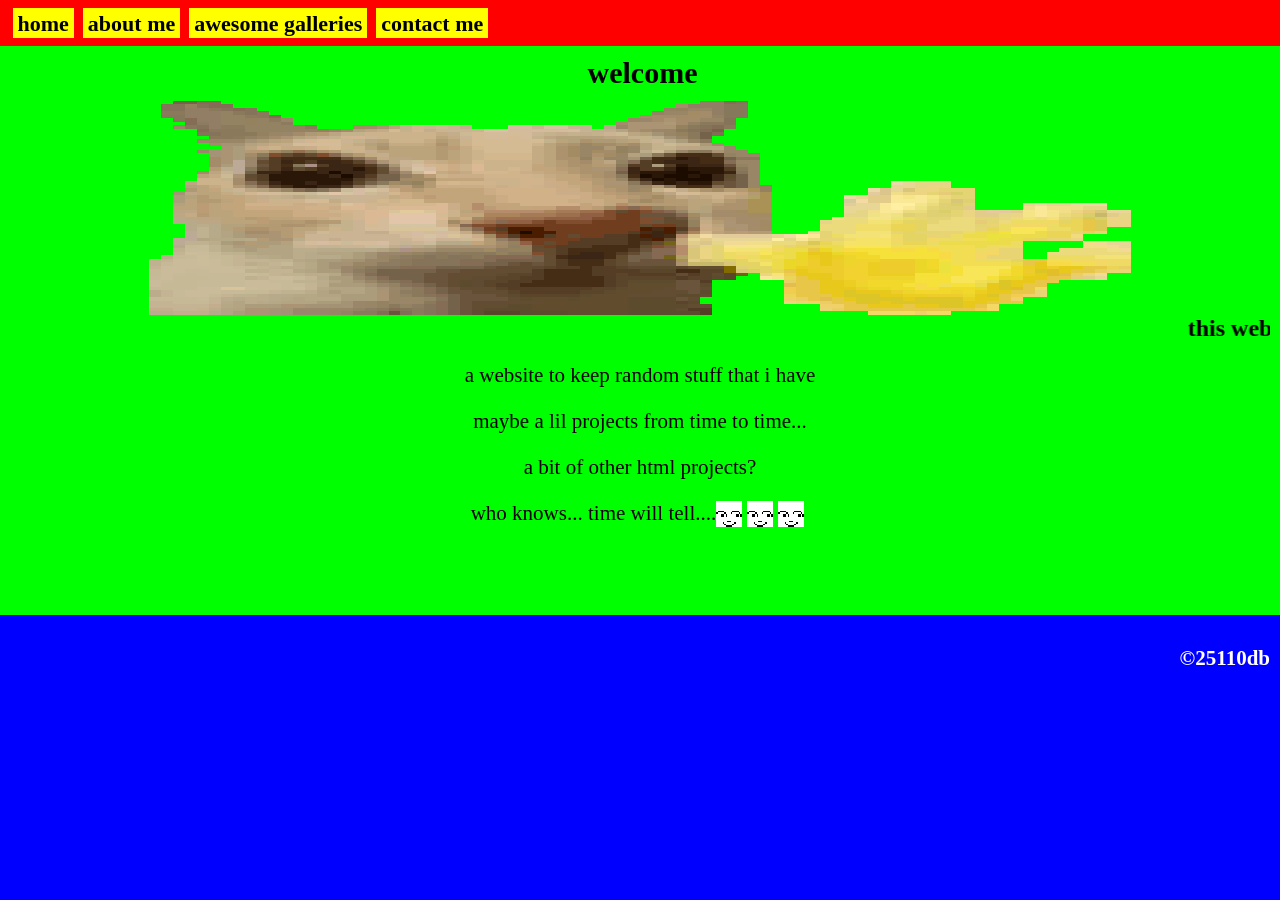
<file: index.html>
<html>
<head><title>absolute peak website</title>
<link rel="stylesheet" href="style.css">
<link rel="icon" type="image/x-icon" href="favicon.ico">
<style>
body{background-color:blue;}
h1{margin:0 0 0 5px; font-size:30px;} h2{margin:0;} p{font-size:21px;}
marquee a.a{color:blue;}
p img{margin:0 5px 0 0;}
</style>
</head>
<body>
<nav>
<a href="index.html">home</a>
<a href="about.html">about me</a>
<a href="gallery.html">awesome galleries</a>
<a href="contact.html">contact me</a>
</nav>
<main align="center">
<center>
<h1>welcome</h1>
<img src="images/cat-hi.gif" width="78%" height="25%">
<marquee><h2>this website is <a href="https://aidenmeshouris-cell.github.io/10DTSweb/index.html" target="_blank"><img src="mouse.ico" width="26px" style="vertical-align:bottom;">sigmund</a> approved!</h2></marquee>
<p>a website to keep random stuff that i have</p>
<p>maybe a lil projects from time to time...</p>
<p>a bit of other html projects?</p>
<p style="margin-bottom:78px;">who knows... time will tell....<img src="favicon.ico" width="26px" style="vertical-align:top;"><img src="favicon.ico" width="26px" style="vertical-align:top;"><img src="favicon.ico" width="26px" style="vertical-align:top;"></p>
</center>
</main>
<footer>
<p align="right">&copy;25110db</p>
<marquee scrollamount=10><a href="https://deltarune.com/lancer" class="a"><small>HEHE SECRET LINK THAT NO ONE WILL KNOWS (BECAUSE ITS CAMOFLAUGED) BUT ITS INCREASING VERY LONG AND VERY FAST........</small></a></marquee>
</footer>
</body>
</html>
</file>
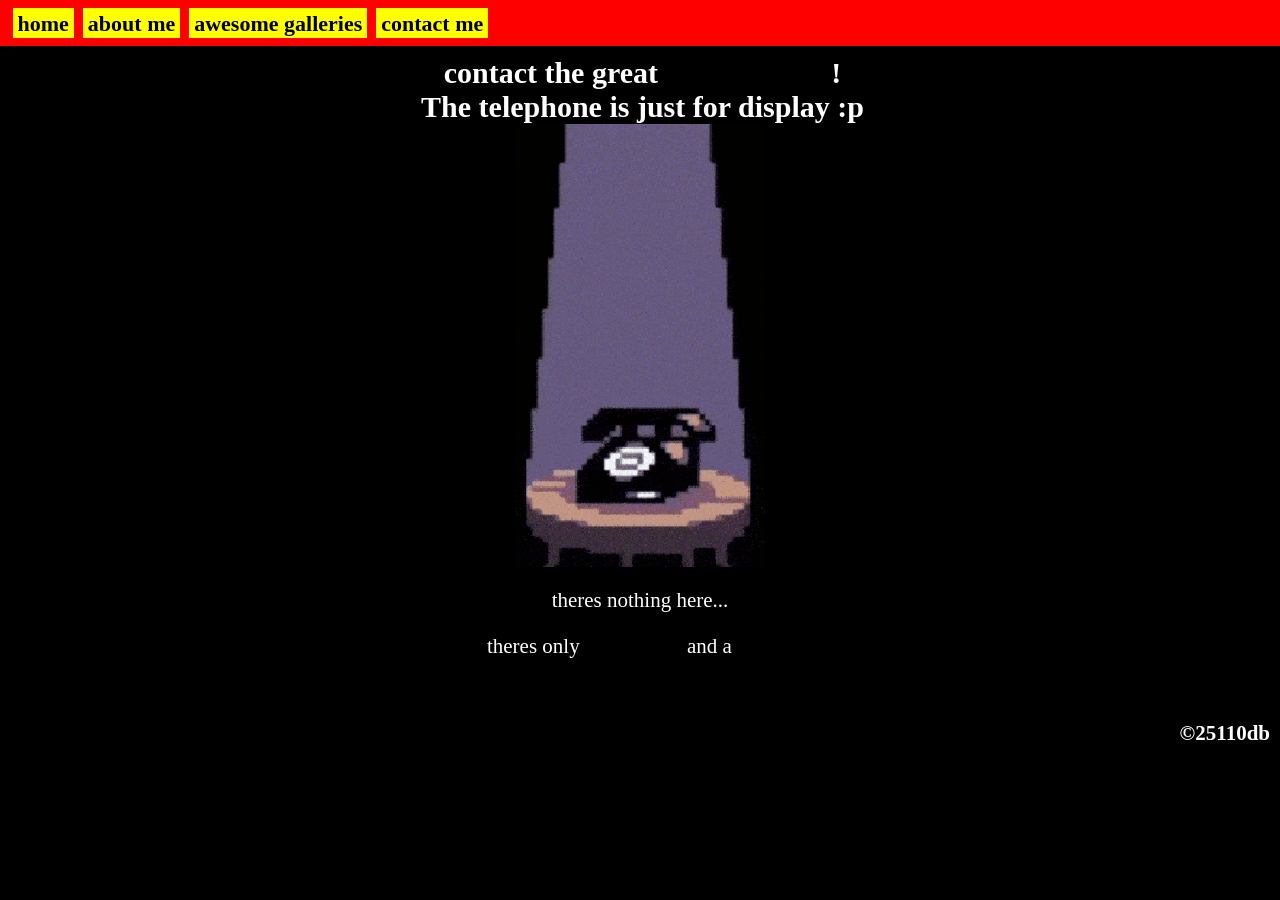
<file: contact.html>
<html>
<head><title>kaze no denwa.</title>
<link rel="stylesheet" href="style.css">
<link rel="icon" type="image/x-icon" href="favicon.ico">
<style>
h1{margin:0 0 0 5px; font-size:30px;} h2{margin:0;} p{font-size:21px;}
main,body{background-color:black; color:white;}
.name{color:black; cursor:default;}
</style>
</head>
<body>
<nav>
<a href="index.html">home</a>
<a href="about.html">about me</a>
<a href="gallery.html">awesome galleries</a>
<a href="contact.html">contact me</a>
</nav>
<main align="center">
<center>
<h1>contact the great <span class="name">Dennis Bryle</span>!<br> The telephone is just for display :p</h1>
<img src="images/phone-spam.gif" width="250px">
<p>theres nothing here...</p>
<p>theres only <a href="mailto:25110@lbc.school.nz" style="cursor:help;">an email...?</a> and a <a href="https://www.youtube.com/shorts/dfs3WhOzzxE" target="_blank" style="cursor:help;">video?</a></p>
</center>
</main>
<footer style="background-color:black;">
<p align="right">&copy;25110db</p>
</footer>
</body>
</html>
</file>
<file: style.css>
body{font-family:Comic Sans MS; margin:0; image-rendering:pixelated;}
nav,main,footer{padding:10px;}
a{color:black;}
a:hover{background-color:yellow;}
a:active{background-color:red;}

/* NAVBAR */
nav{background-color:red;}
nav a{background-color:yellow; color:black; font-weight:bold; text-decoration:none; font-size:22px; margin:0 2.5px 0 2.5px; padding:2.5px 5px 2.5px 5px; }
nav a:hover{background-color:black; color:yellow;}
nav a:active{background-color:blue; color:yellow;}

/* MAIN */
main{background-color:lime;}

/* FOOTER */
footer{background-color:blue;}
footer p{color:white; font-weight:bolder;}
</file>
